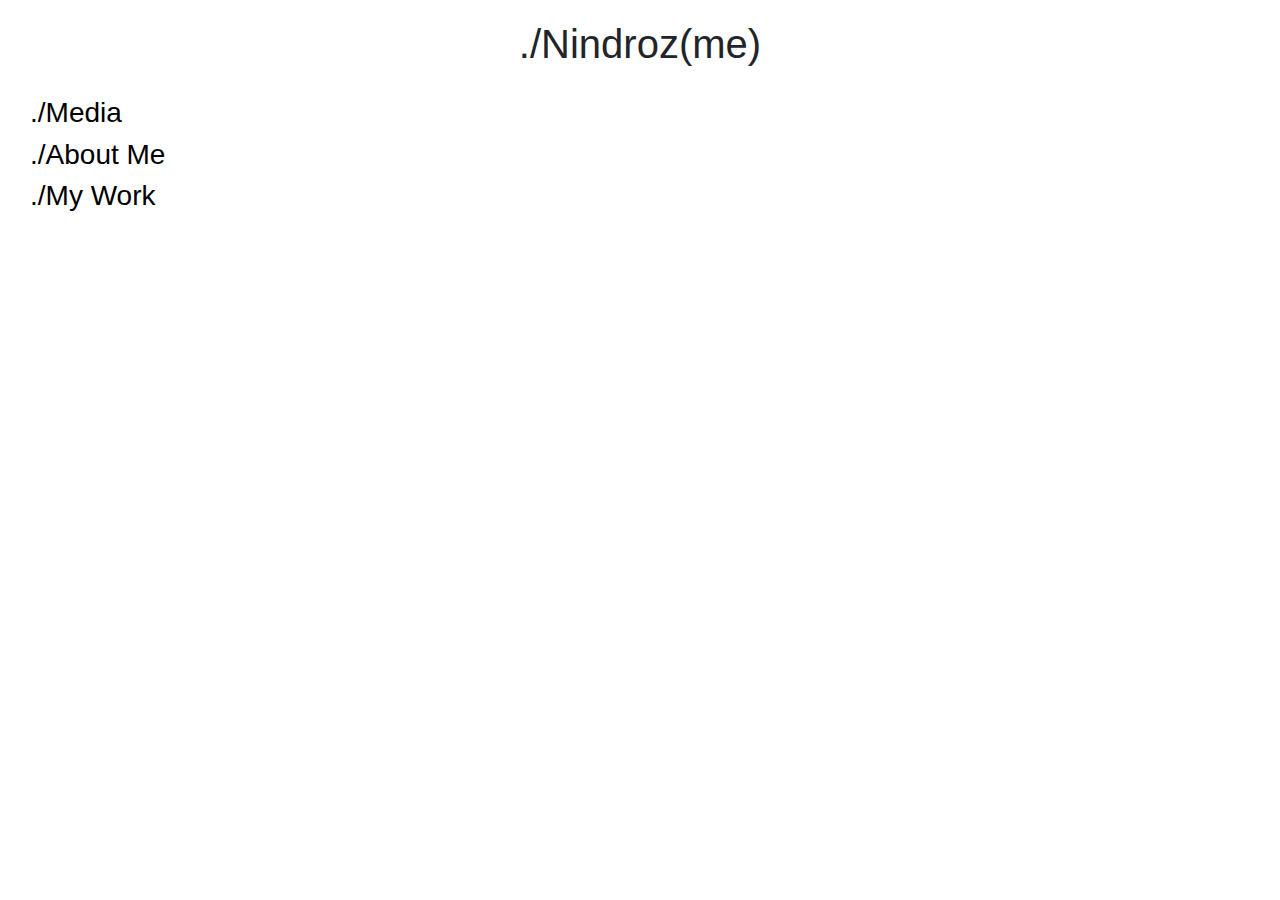
<file: docs/index.html>
<!DOCTYPE html>
<html>
    <head>
        <title>My Webpage</title>
        <link rel="stylesheet" href="https://stackpath.bootstrapcdn.com/bootstrap/4.3.1/css/bootstrap.min.css" integrity="sha384-ggOyR0iXCbMQv3Xipma34MD+dH/1fQ784/j6cY/iJTQUOhcWr7x9JvoRxT2MZw1T" crossorigin="anonymous">
        <link rel="stylesheet" href = "index.css">
    </head>
    <body>
      <h1 class = "mainTitle">./Nindroz(me)</h1>
      <nav>
        <h3 id ="media"><a href = "media.html">./Media</a></h3>
        <h3 id = "aboutMe"><a href = "aboutMe.html">./About Me</a></h3>
        <h3 id = "work"><a href = "myWork.html">./My Work</a></h3>
      </nav>
    </body>
</html
</file>
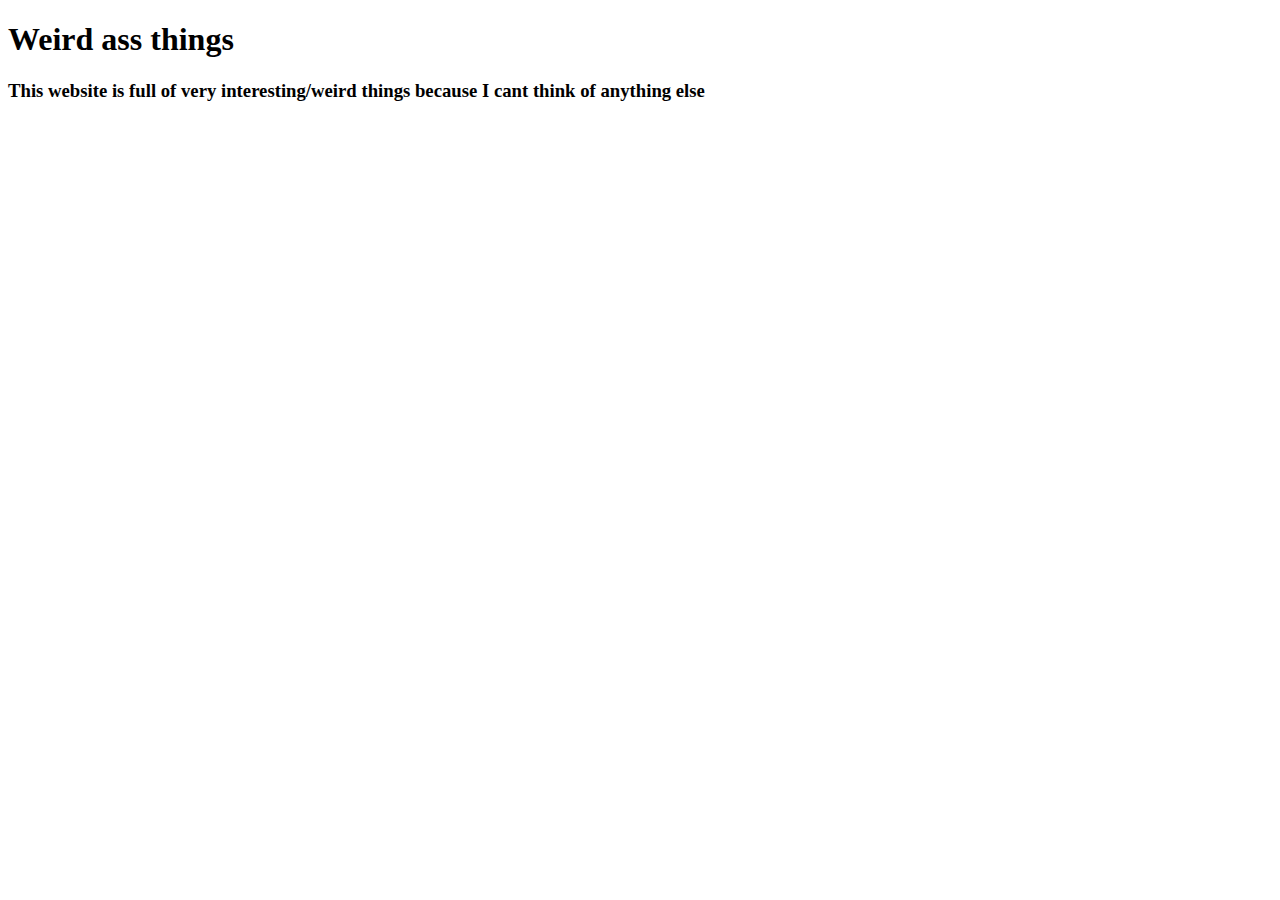
<file: intro.html>
<!DOCTYPE html>
<html lang="en" dir="ltr">
  <head>
    <meta charset="utf-8">
    <title>Project0</title>
  </head>
  <body>
    <h1>Weird ass things</h1>
    <h3>This website is full of very interesting/weird things because I cant think of anything else</h3>
  </body>
</html>
</file>
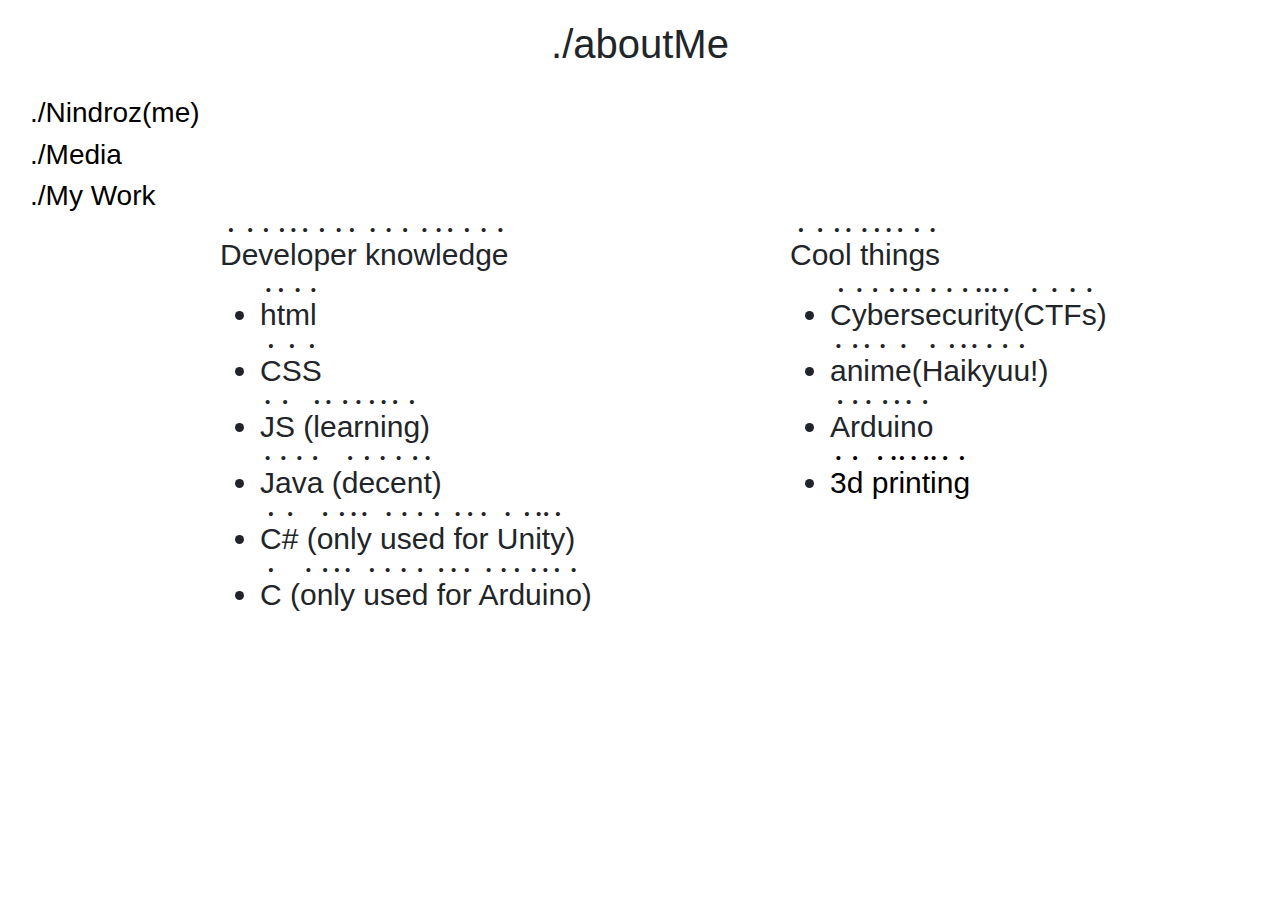
<file: docs/aboutMe.html>
<!DOCTYPE html>
<html>
  <head>
    <title>About me</title>
    <link rel="stylesheet" href="https://stackpath.bootstrapcdn.com/bootstrap/4.3.1/css/bootstrap.min.css" integrity="sha384-ggOyR0iXCbMQv3Xipma34MD+dH/1fQ784/j6cY/iJTQUOhcWr7x9JvoRxT2MZw1T" crossorigin="anonymous">
    <link rel="stylesheet" href = "index.css">
  </head>
  <body>
    <h1 class = "mainTitle">./aboutMe</h1>
    <nav>
      <h3 id ="Main"><a href = "index.html">./Nindroz(me)</a></h3>
      <h3 id = "media"><a href = "media.html">./Media</a></h3>
      <h3 id = "work"><a href = "myWork.html">./My Work</a></h3>
    </nav>

    <div class = "container">
      <div class = "row">
        <div class="col">
          <h3 class = "list-title">Developer knowledge</h3>
          <ul class = "vietnam">
            <li>html</li>
            <li>CSS</li>
            <li>JS (learning)</li>
            <li>Java (decent)</li>
            <li>C# (only used for Unity)</li>
            <li>C (only used for Arduino)</li>
          </ul>
          </div>
        <div class = "col">
          <h3 class = "list-title">Cool things</h3>
          <ul class = "china">
            <li>Cybersecurity(CTFs)</li>
            <li>anime(Haikyuu!)</li>
            <li>Arduino</li>
            <li><a href =https://www.creality3dofficial.com/products/official-creality-ender-3-3d-printer target="_blank">3d printing</a></li>
          </ul>
        </div>
    </div>

  </body>
</html>
</file>
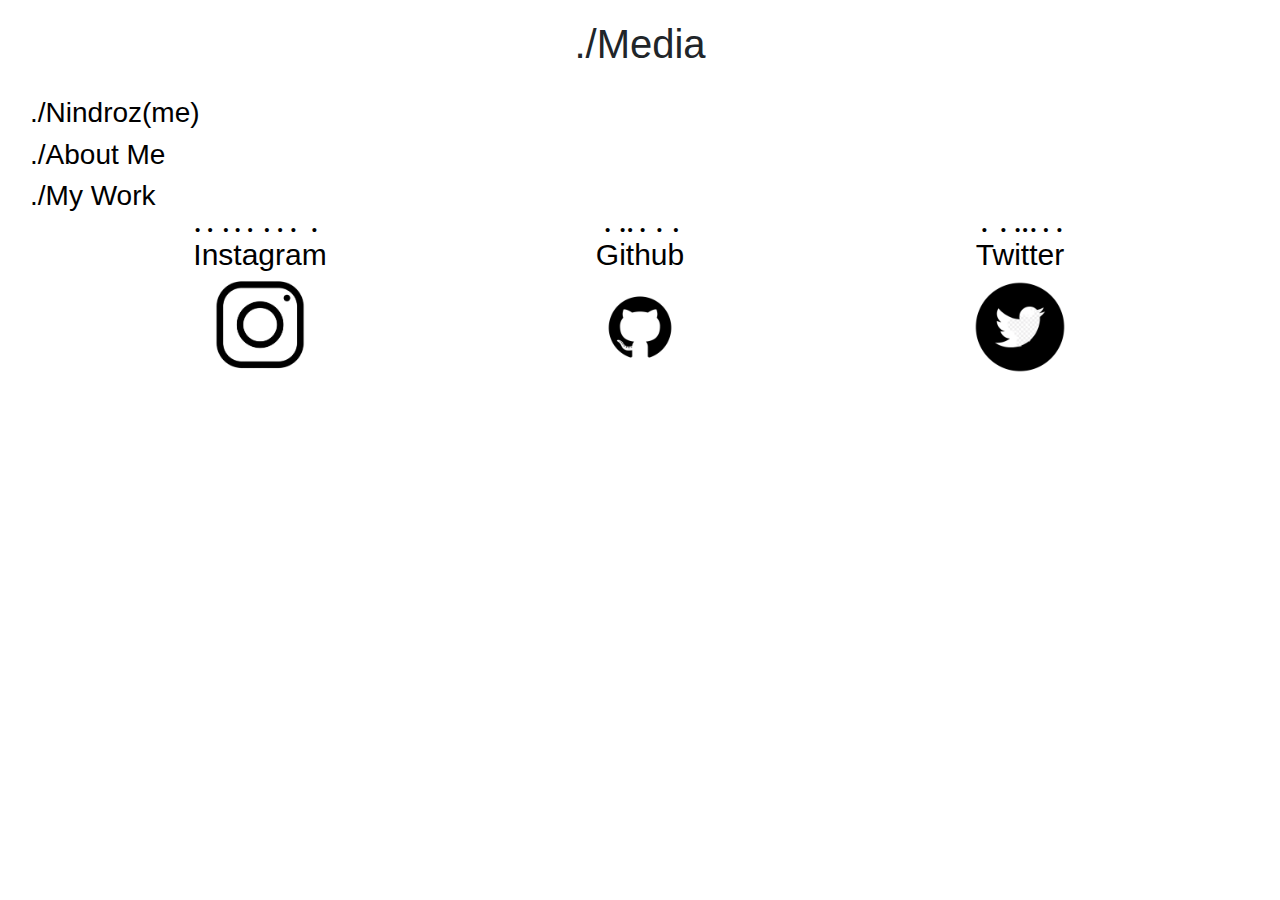
<file: docs/media.html>
<!DOCTYPE html>
<html>
  <head>
    <title>Media</title>
    <link rel="stylesheet" href="https://stackpath.bootstrapcdn.com/bootstrap/4.3.1/css/bootstrap.min.css" integrity="sha384-ggOyR0iXCbMQv3Xipma34MD+dH/1fQ784/j6cY/iJTQUOhcWr7x9JvoRxT2MZw1T" crossorigin="anonymous">
    <link rel="stylesheet" href = "index.css">
  </head>
  <body>
    <h1 class = "mainTitle">./Media</h1>
    <nav>
      <h3 id ="Main"><a href = "index.html">./Nindroz(me)</a></h3>
      <h3 id = "aboutMe"><a href = "aboutMe.html">./About Me</a></h3>
      <h3 id = "work"><a href = "myWork.html">./My Work</a></h3>
    </nav>

    <div class="container">
        <div class="row">
            <div class="col-sm">
                <a href = "https://www.instagram.com/hitesh.mantha/?hl=en" target="_blank">Instagram</a>
            </div>
            <div class="col-sm">
                <a href = "https://github.com/nindroz" target="_blank">Github</a>
            </div>
            <div class="col-sm">
                <a href = "https://twitter.com/Nindroz3" target="_blank">Twitter</a>
            </div>
        </div>
        <div class = "row">
          <div class = "col-sm-4 text-left"  >
            <img src="insta.png" alt="instagram logo" width = "100px" class = "img-fluid ">
          </div>
          <div class = "col-sm-4 text-center">
            <img src="github.png" alt="github logo" width = "100px" class = "img-fluid ">
          </div>
          <div class = "col-sm-4 text-right">
            <img src="twitter.png" alt="twitter logo" width = "100px" class = "img-fluid">
          </div>
      </div>
    </div>


  </body>
</html>
</file>
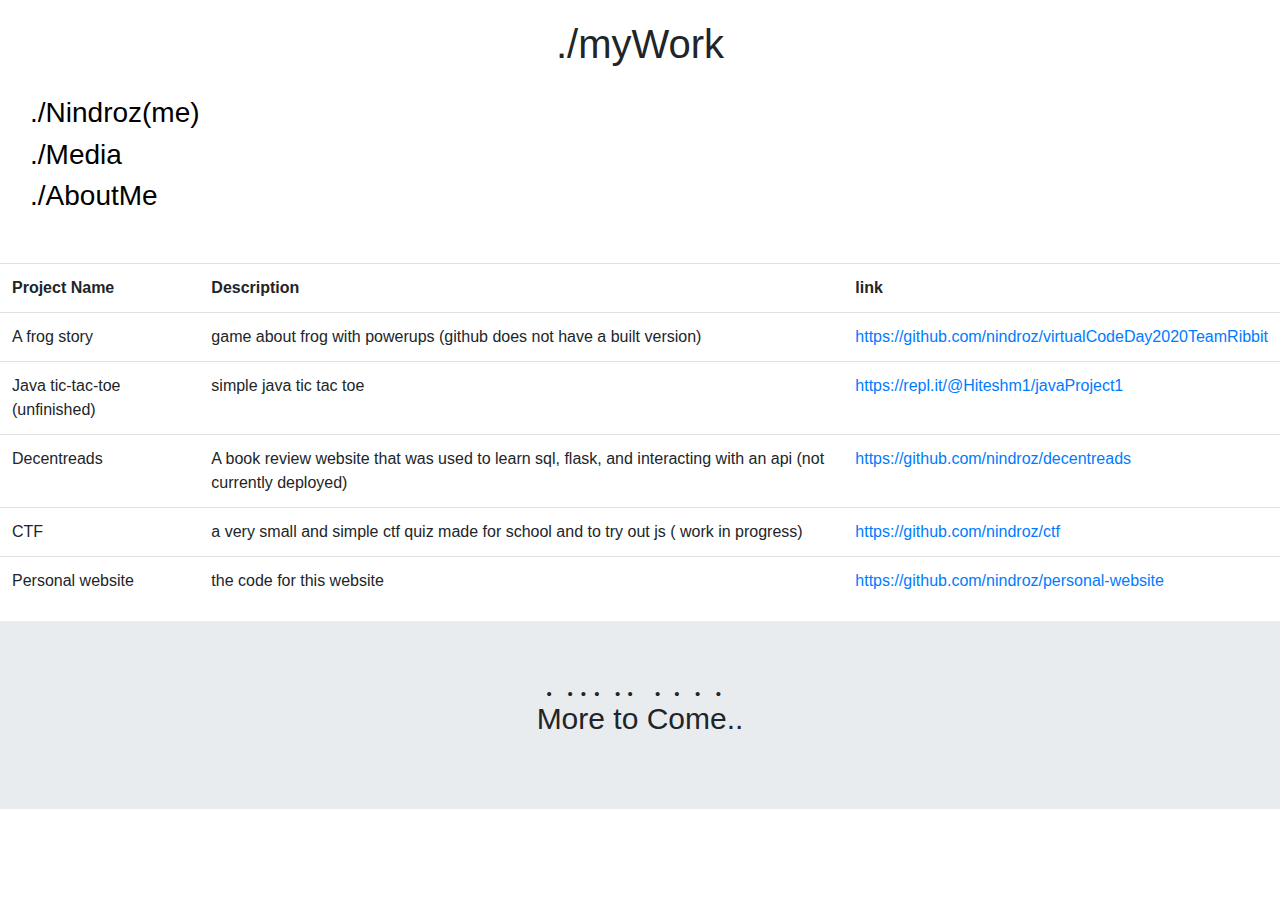
<file: docs/myWork.html>
<!DOCTYPE html>
<html>
  <head>
    <title>myWork</title>
    <link rel="stylesheet" href="https://stackpath.bootstrapcdn.com/bootstrap/4.3.1/css/bootstrap.min.css" integrity="sha384-ggOyR0iXCbMQv3Xipma34MD+dH/1fQ784/j6cY/iJTQUOhcWr7x9JvoRxT2MZw1T" crossorigin="anonymous">
    <link rel="stylesheet" href = "index.css">
  </head>
  <body>
    <h1 class = "mainTitle">./myWork</h1>
    <nav>
      <h3 id ="Main"><a href = "index.html">./Nindroz(me)</a></h3>
      <h3 id = "media"><a href = "media.html">./Media</a></h3>
      <h3 id = "AboutMe"><a href = "aboutMe.html">./AboutMe</a></h3>
    </nav>

    <table class = "table">
      <tr>
        <th>Project Name</th>
        <th>Description</th>
        <th>link</th>
      </tr>
      <tr>
        <td >A frog story</td>
        <td>game about frog with powerups (github does not have a built version)</td>
        <td><a href = https://github.com/nindroz/virtualCodeDay2020TeamRibbit target="_blank">https://github.com/nindroz/virtualCodeDay2020TeamRibbit</a></td>
      </tr>
      <tr>
        <td>Java tic-tac-toe (unfinished)</td>
        <td>simple java tic tac toe</td>
        <td><a href = https://repl.it/@Hiteshm1/javaProject1 target="_blank">https://repl.it/@Hiteshm1/javaProject1</a></td>
      </tr>
      <tr>
        <td>Decentreads</td>
        <td>A book review website that was used to learn sql, flask, and interacting with an api (not currently deployed)</td>
        <td><a href= https://github.com/nindroz/decentreads target="_blank">https://github.com/nindroz/decentreads</a></td>
      </tr>
      <tr>
        <td>CTF</td>
        <td>a very small and simple ctf quiz made for school and to try out js ( work in progress)</td>
        <td><a href= https://github.com/nindroz/ctf target="_blank">https://github.com/nindroz/ctf</a></td>
      </tr>
      <tr>
        <td>Personal website</td>
        <td>the code for this website</td>
        <td><a href= https://github.com/nindroz/personal-website target="_blank">https://github.com/nindroz/personal-website</a></td>
      </tr>
    </table>
        <div class="jumbotron jumbotron-fluid">
      <div class="container">
        <h1 class="display-4">More to Come..</h1>
      </div>
    </div>

  </body>
</html>
</file>
<file: docs/index.css>
.mainTitle{
  text-align: center;
  padding: 20px;
}
nav a{
  text-align: left;
  padding-left: 30px;
  color:black !important;
}
.container * {
  font-size: 30px;
  text-align: center;
  text-emphasis: filled;
}

.text-left{
  padding-left:140px !important;
}

.text-right{
  padding-right:140px !important;
}

div a{
  color:black !important;
}

@media (max-width: 1200px) {
  div img {
    visibility: hidden;
  }
}

li {
  text-align: left;
}

div ul{
  text-align: left;
}

.china li, .vietnam li{
  text-align: left;
}
.col{
  padding-left: 150px;
}
.list-title{
  text-align: left;
}

.table{
  margin-top: 50px !important;
}
</file>
